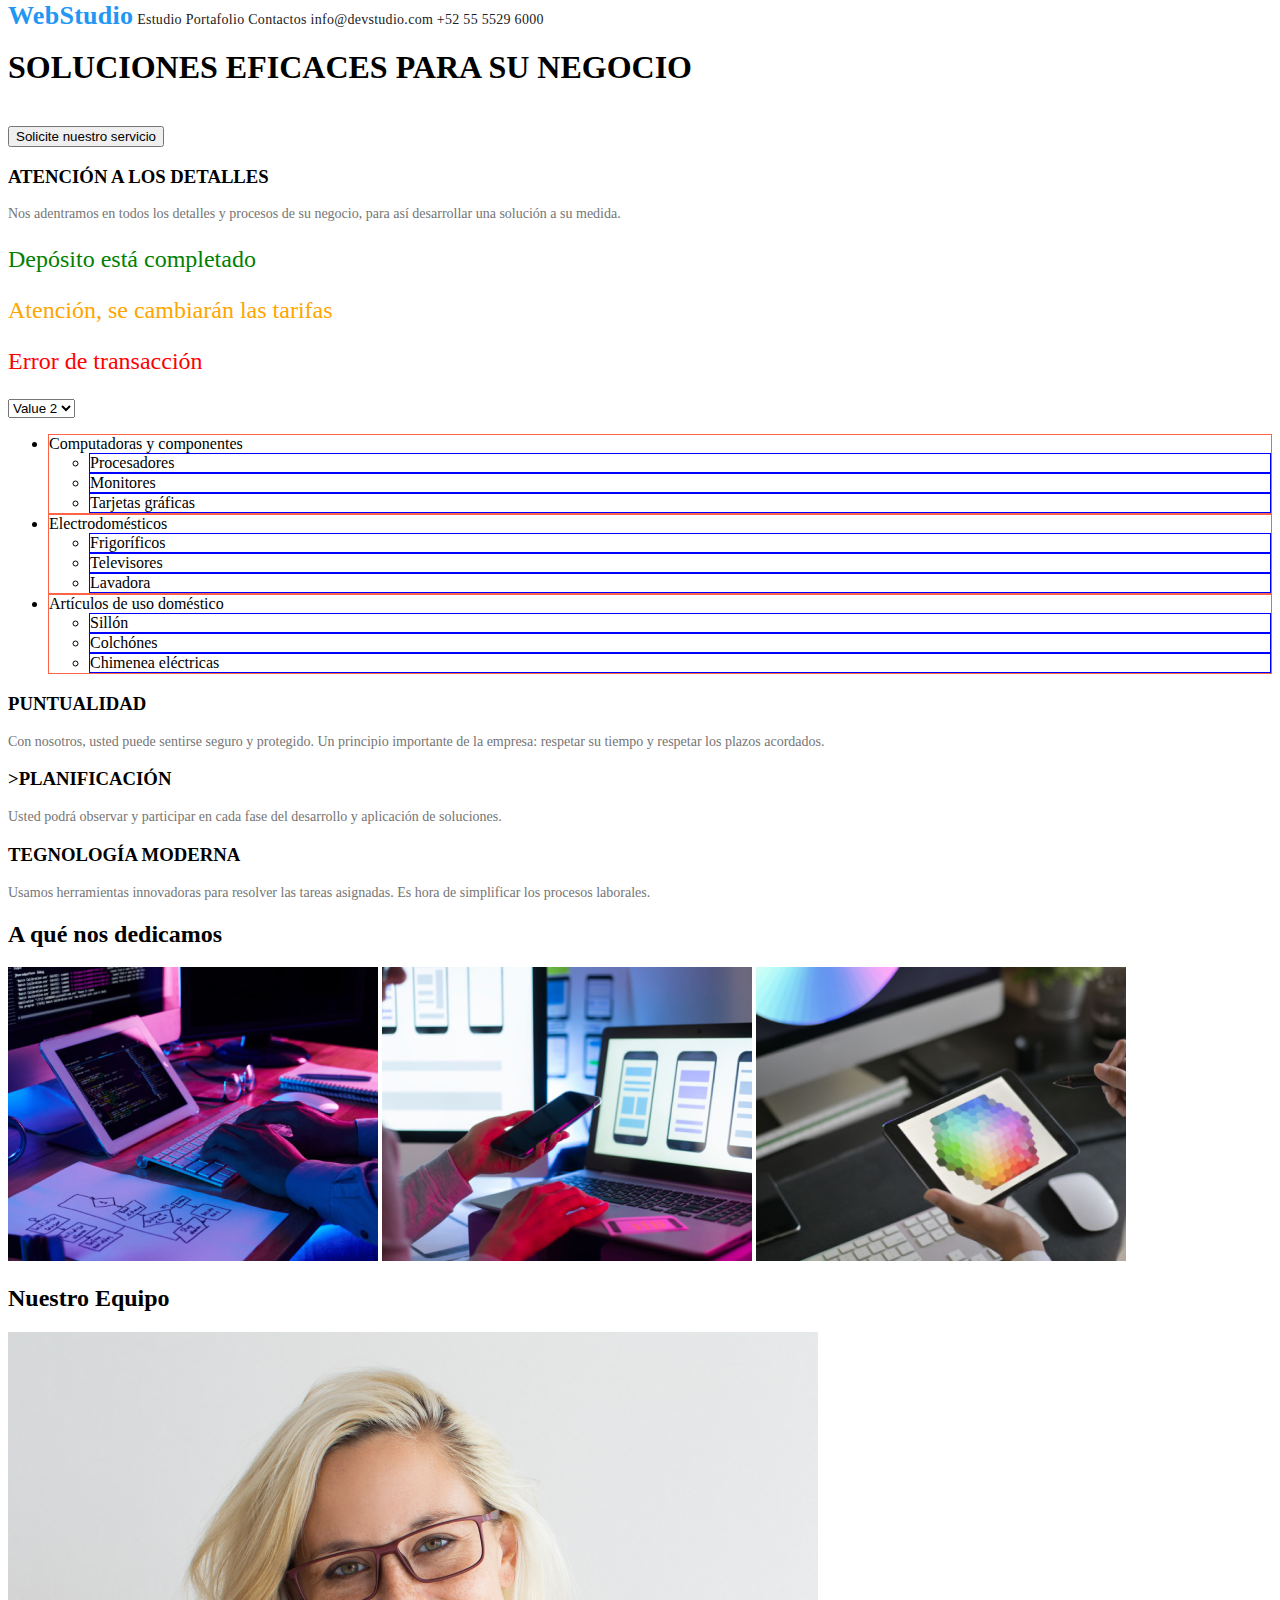
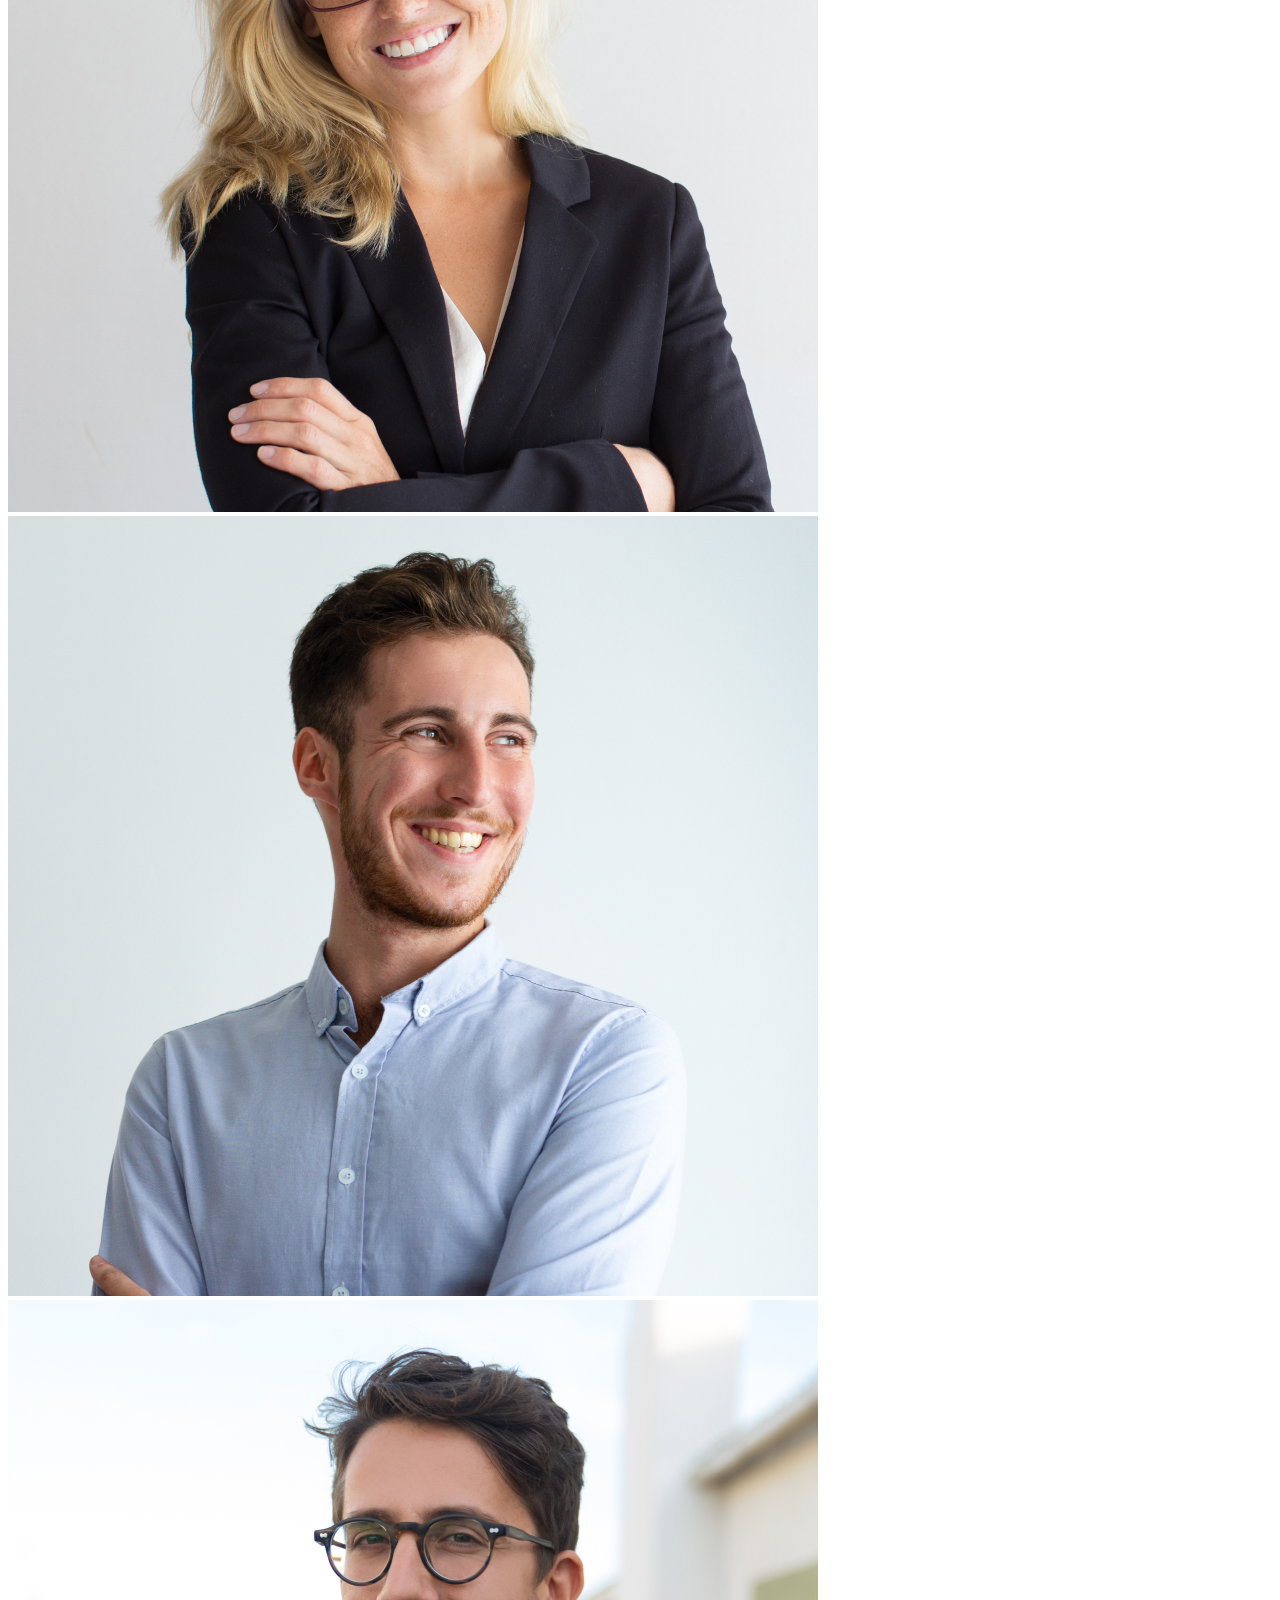
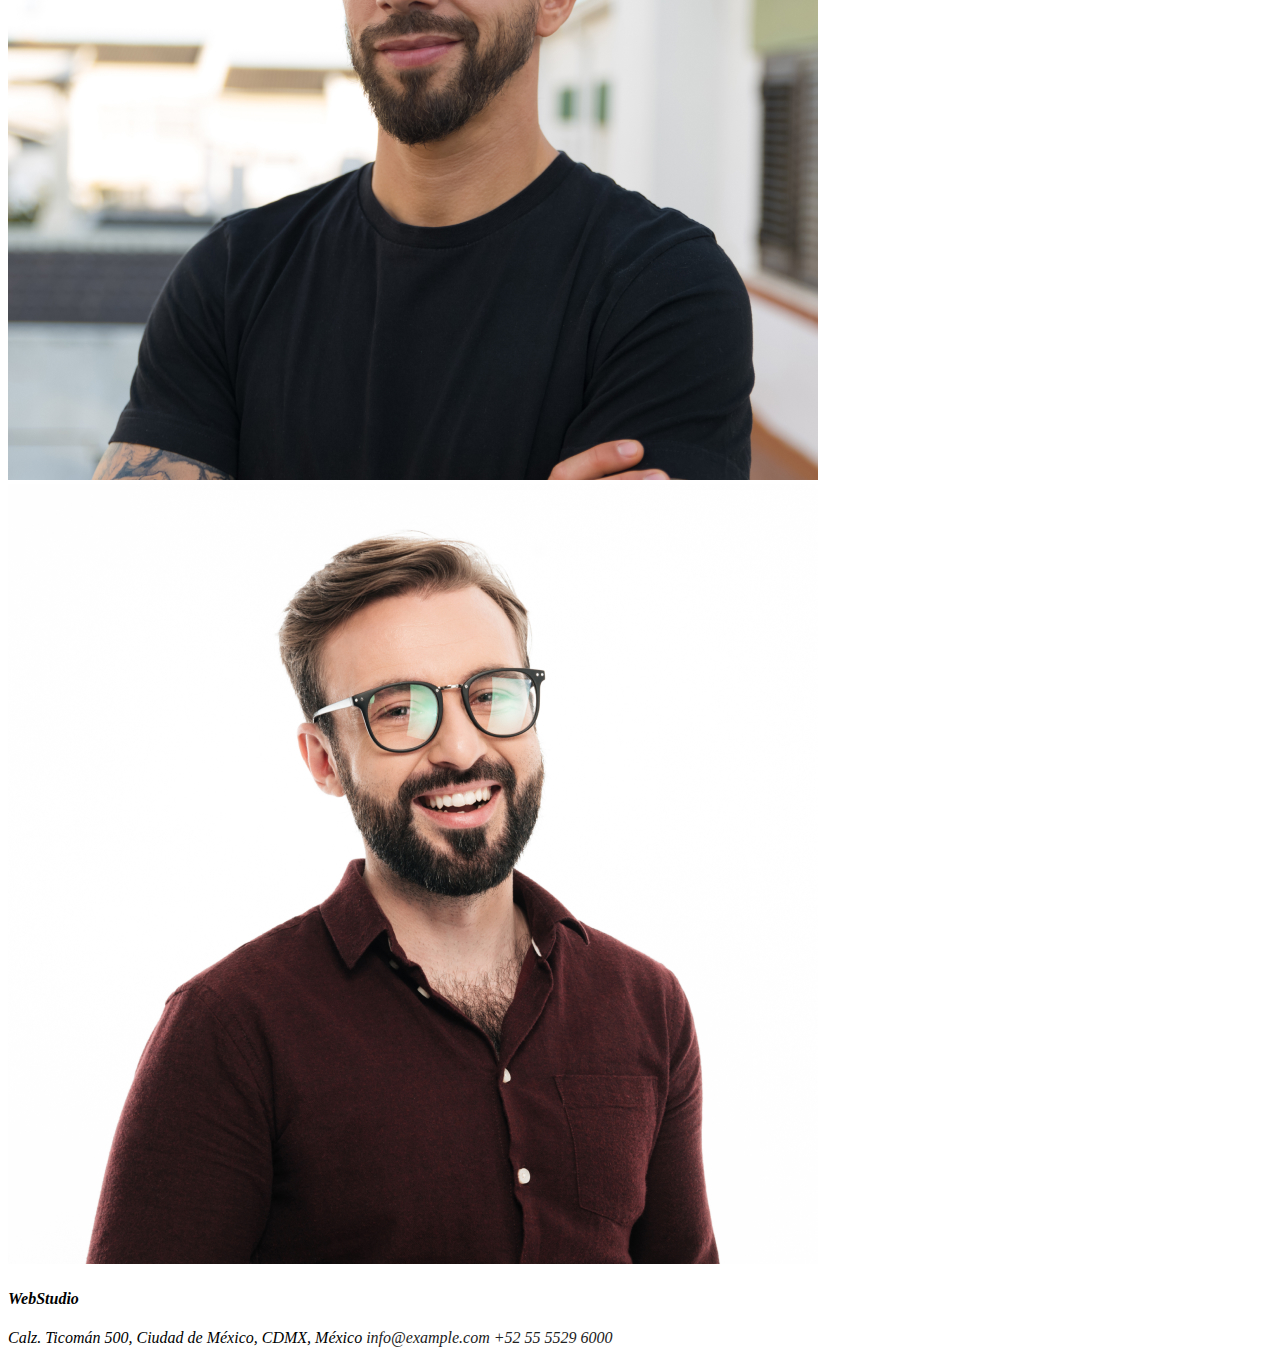
<file: index.html>
<!DOCTYPE html>
<html>
<head>
	<meta charset="utf-8">
	<meta name="viewport" content="width=device-width, initial-scale=1">
	<link rel="stylesheet" type="text/css" href="css/styles.css">
	<title>Web Studio</title>
</head>
<body>
	<header>
		<nav>
			<a href="#" style="color: #2196F3; font-family: 'Raleway'; font-style: 'normal'; font-weight: 700; font-size: 26px;">WebStudio</a>
			<a href="#" class="link">Estudio</a>
			<a href="#" class="link">Portafolio</a>
			<a href="#" class="link">Contactos</a>
				<a href="mailto:info@devstudio.com" class="link">info@devstudio.com</a>
				<a href="tel:+525555296000" class="link">+52 55 5529 6000</a>
		</nav>
	</header>
	<section>
			<h1>SOLUCIONES EFICACES PARA SU NEGOCIO</h1>
			<br>
			<button>Solicite nuestro servicio</button>
	</section>
	<section>
		<article id="article-1">
			<h3>ATENCIÓN A LOS DETALLES</h3>
			<p>Nos adentramos en todos los detalles y procesos de su negocio, para así desarrollar una solución a su medida.</p>
			<p class="alert success">Depósito está completado</p>
			<p class="alert warning">Atención, se cambiarán las tarifas</p>
			<p class="alert error">Error de transacción</p>

			<select name="select" class="over">
			  <option value="value1">Value 1</option>
			  <option value="value2" selected>Value 2</option>
			  <option value="value3">Value 3</option>
			</select>
		<ul class="menu">
		  <li>
		    Computadoras y componentes
		    <ul class="submenu">
		      <li>Procesadores</li>
		      <li>Monitores</li>
		      <li>Tarjetas gráficas</li>
		    </ul>
		  </li>
		  <li>
		    Electrodomésticos
		    <ul class="submenu">
		      <li>Frigoríficos</li>
		      <li>Televisores</li>
		      <li>Lavadora</li>
		    </ul>
		  </li>
		  <li>
		    Artículos de uso doméstico
		    <ul class="submenu">
		      <li>Sillón</li>
		      <li>Colchónes</li>
		      <li>Chimenea eléctricas</li>
		    </ul>
		  </li>
		</ul>

		</article>
		<article id="article-2" class="title-text">
			<h3 >PUNTUALIDAD</h3>
			<p>Con nosotros, usted puede sentirse seguro y protegido. Un principio importante de la empresa: respetar su tiempo y respetar los plazos acordados.</p>	
		</article>
		<article id="article-3">
			<h3 class="title-text">>PLANIFICACIÓN</h3>
			<p>Usted podrá observar y participar en cada fase del desarrollo y aplicación de soluciones.</p>	
		</article>
		<article id="article-4">
			<h3 >TEGNOLOGÍA MODERNA</h3>
			<p class="title-text">Usamos herramientas innovadoras para resolver las tareas asignadas. Es hora de simplificar los procesos laborales.</p>	
		</article>
	</section>
	<section>
		<h2>A qué nos dedicamos</h2>
	</section>
	<section>
		<img src="img/img1.png">
		<img src="img/img2.png">
		<img src="img/img3.png">
	</section>
	<section>
		<h2>Nuestro Equipo</h2>
	</section>
	<section>
		<img src="img/imagen-1.jpg"  >
		<img src="img/imagen-2.jpg" >
		<img src="img/imagen-3.jpg" >
		<img src="img/imagen.jpg" >
	</section>
	<footer>
		<address>
			<h4>WebStudio</h4>
			Calz. Ticomán 500, Ciudad de México, CDMX, México
			<a href="mailto:info@example.com">info@example.com</a>
			<a href="tel:+525555296000">+52 55 5529 6000</a>
		</address>
	</footer>

	<!--
	<section>
		
		<table>
		 
				etiqueta de inicio de tabla <table></table>
				etiqueta de head de tabla es <thead></thead>
				etiqueta de titulo es <th></th>
				etiqueta para filas es <tr></tr>
				etiqueta para columnas <td></td>
			
			<thead>	
			  <tr>
			  	<th>
			  		Número de tren
			  	</th>
			  	<th>
			  		Ruta
			  	</th>
			  	<th>
			  		Horario
			  	</th>
			  </tr>
			</thead>
			<tbody>  	
			  <tr>
			    <td>433</td>
			    <td>Kiev - Kovel</td>
			    <td>5 horas</td>
			  </tr>
			  <tr>
			    <td>701</td>
			    <td>Járkov - Dnipro</td>
			    <td>7 horas</td>
			  </tr>
			  <tr>
			    <td>258</td>
			    <td>Lviv - Odessa</td>
			    <td>4 horas</td>
			  </tr>
			</tbody>  
	
		</table>
		
			tabla sin diseño 
		<table>
		  <thead>
		    <tr>
		      <th>Servicio de la nube</th>
		      <th>Uso</th>
		      <th></th>
		      <th></th>
		    </tr>
		    <tr>
		      <th></th>
		      <th>Usuarios</th>
		      <th>Visitas</th>
		      <th>Volumen</th>
		    </tr>
		  </thead>

		  <tbody>
		    <tr>
		      <td>Google</td>
		      <td>12000</td>
		      <td>307000</td>
		      <td>1000 Tb</td>
		    </tr>
		    <tr>
		      <td>Amazon</td>
		      <td>9000</td>
		      <td>200500</td>
		      <td>800 Tb</td>
		    </tr>
		  </tbody>
		</table>
	
		<table>
		  <thead>
		    <tr>
		      <th rowspan="2">Cloud service</th>
		      <th colspan="3">Statistics</th>
		    </tr>
		    <tr>
		      <th>Users</th>
		      <th>Visits</th>
		      <th>Volume</th>
		    </tr>
		  </thead>

		  <tbody>
		    <tr>
		      <td>Google</td>
		      <td>12000</td>
		      <td>307000</td>
		      <td>1000 Tb</td>
		    </tr>
		    <tr>
		      <td>Amazon</td>
		      <td>9000</td>
		      <td>200500</td>
		      <td>800 Tb</td>
		    </tr>
		  </tbody>
		</table>
		
		<dl>
			<dt>JPEG</dt>
			<dd>
				Large files that do not require transparent <span class="accent" style="color: red;">backgrounds or animations.</span> This format is ideal for vivid photorealistic photographs as it can contain millions of colors.
			</dd>
			<td>PNG</td>
			<dd>
				Has an additional parameter for describing transparency - the alpha channel. Suitable for images with transparent or monochrome backgrounds. Used for icons and decorative items.
			</dd>
		</dl>	


		<p><strong>Formula</strong> del agua: H<sub>2</sub>O</p>
		<p>El <b>área</b> total del <i>terreno</i> es: 150m<sup>2</sup></p>

		<address>
			Orizaba <br>
			Veracruz <br>
			México CP 94300
		</address>

		<address>
			<a href="mailto:radicacion@transmilenio.gov.co">radicacion@transmilenio.gov.co</a><br>
			<a href="tel:+576012203000">+576012203000</a>
		</address>

		<h2>¡Hola &nbsp; amigos!</h2>
		<p>Todos los derechos reservados &copy; WebStudio, 2022</p>
		<p>Todos los derechos reservados &#169; WebStudio, 2022</p>
		<p>Todos los derechos reservados &#xa9; WebStudio, 2022</p>
		
	</section>

	<video
	  src="video/frog.mp4"
	  poster="https://images.pexels.com/photos/595804/pexels-photo-595804.jpeg?w=640"
	  width="720"
	  controls
	  autoplay
	  loop
	  preload="auto"
	></video>
	
	<audio 
	src="audio/sample.mp3"
	controls autoplay loop preload="auto" ></audio>
	-->

</body>
</html>
</file>
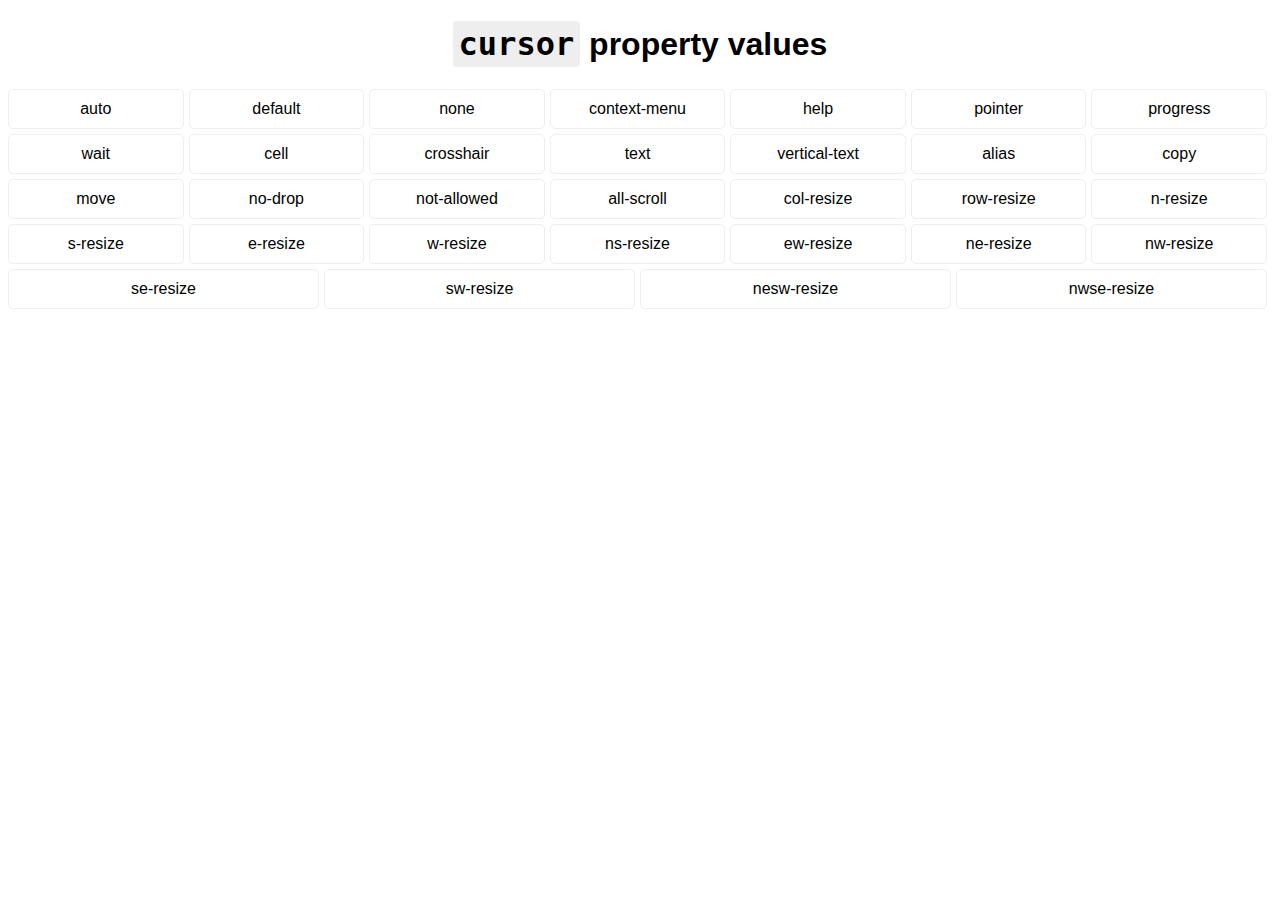
<file: cursor.html>
<!DOCTYPE html>
<html>
<head>
	<meta charset="utf-8">
	<meta name="viewport" content="width=device-width, initial-scale=1">
	<link rel="stylesheet" type="text/css" href="css/styles-cursor.css">
	<title>Cursor</title>
</head>
<body>
	<h1><code>cursor</code> property values</h1>

	<div class="cursors">

	  <div class="auto">auto</div>
	  <div class="default">default</div>
	  <div class="none">none</div>
	  <div class="context-menu">context-menu</div>
	  <div class="help">help</div>
	  <div class="pointer">pointer</div>
	  <div class="progress">progress</div>
	  <div class="wait">wait</div>
	  <div class="cell">cell</div>
	  <div class="crosshair">crosshair</div>
	  <div class="text">text</div>
	  <div class="vertical-text">vertical-text</div>
	  <div class="alias">alias</div>
	  <div class="copy">copy</div>
	  <div class="move">move</div>
	  <div class="no-drop">no-drop</div>
	  <div class="not-allowed">not-allowed</div>
	  <div class="all-scroll">all-scroll</div>
	  <div class="col-resize">col-resize</div>
	  <div class="row-resize">row-resize</div>
	  <div class="n-resize">n-resize</div>
	  <div class="s-resize">s-resize</div>
	  <div class="e-resize">e-resize</div>
	  <div class="w-resize">w-resize</div>
	  <div class="ns-resize">ns-resize</div>
	  <div class="ew-resize">ew-resize</div>
	  <div class="ne-resize">ne-resize</div>
	  <div class="nw-resize">nw-resize</div>
	  <div class="se-resize">se-resize</div>
	  <div class="sw-resize">sw-resize</div>
	  <div class="nesw-resize">nesw-resize</div>
	  <div class="nwse-resize">nwse-resize</div>
	</div>
</body>
</html>
</file>
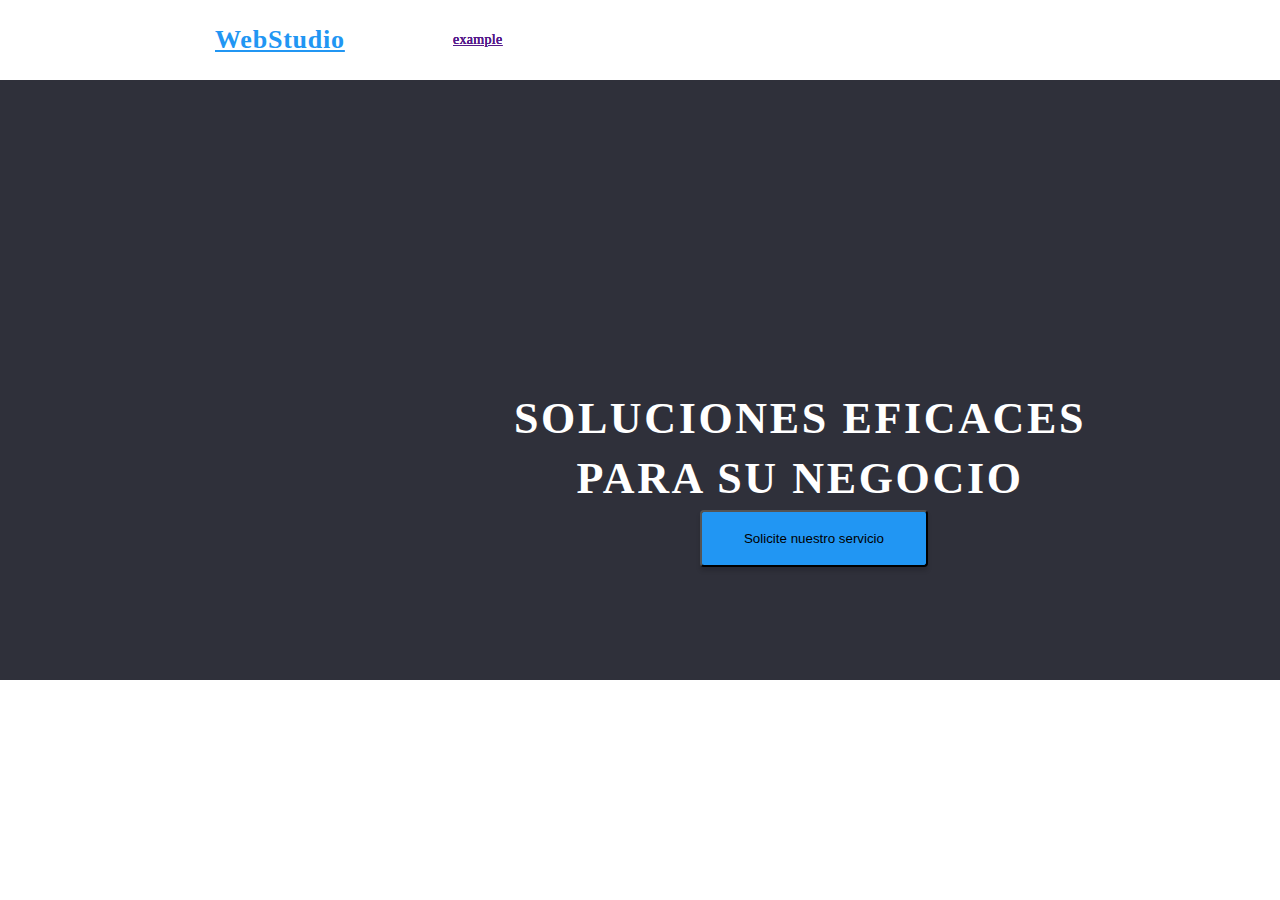
<file: file.html>
<!DOCTYPE html>
<html>
<head>
	<meta charset="utf-8">
	<meta name="viewport" content="width=device-width, initial-scale=1">
	<link rel="stylesheet" type="text/css" href="style-file.css">
	<title>Titulo de mi sitio web</title>
</head>
<body>
	<header>
		<nav>
			<a href="#" class="logo">WebStudio</a>
			<a href="" class="link">example</a>
			<a href="" class="link">example</a>
			<a href="" class="link">example</a>
			<a href="" class="link">example</a>
		</nav>
	</header>
	<main>
		<section id="banner">
			<h1>SOLUCIONES EFICACES PARA SU NEGOCIO</h1>
			<button id="button-main" class="button">Solicite nuestro servicio</button>
		</section>

	</main>
</body>
</html>
</file>
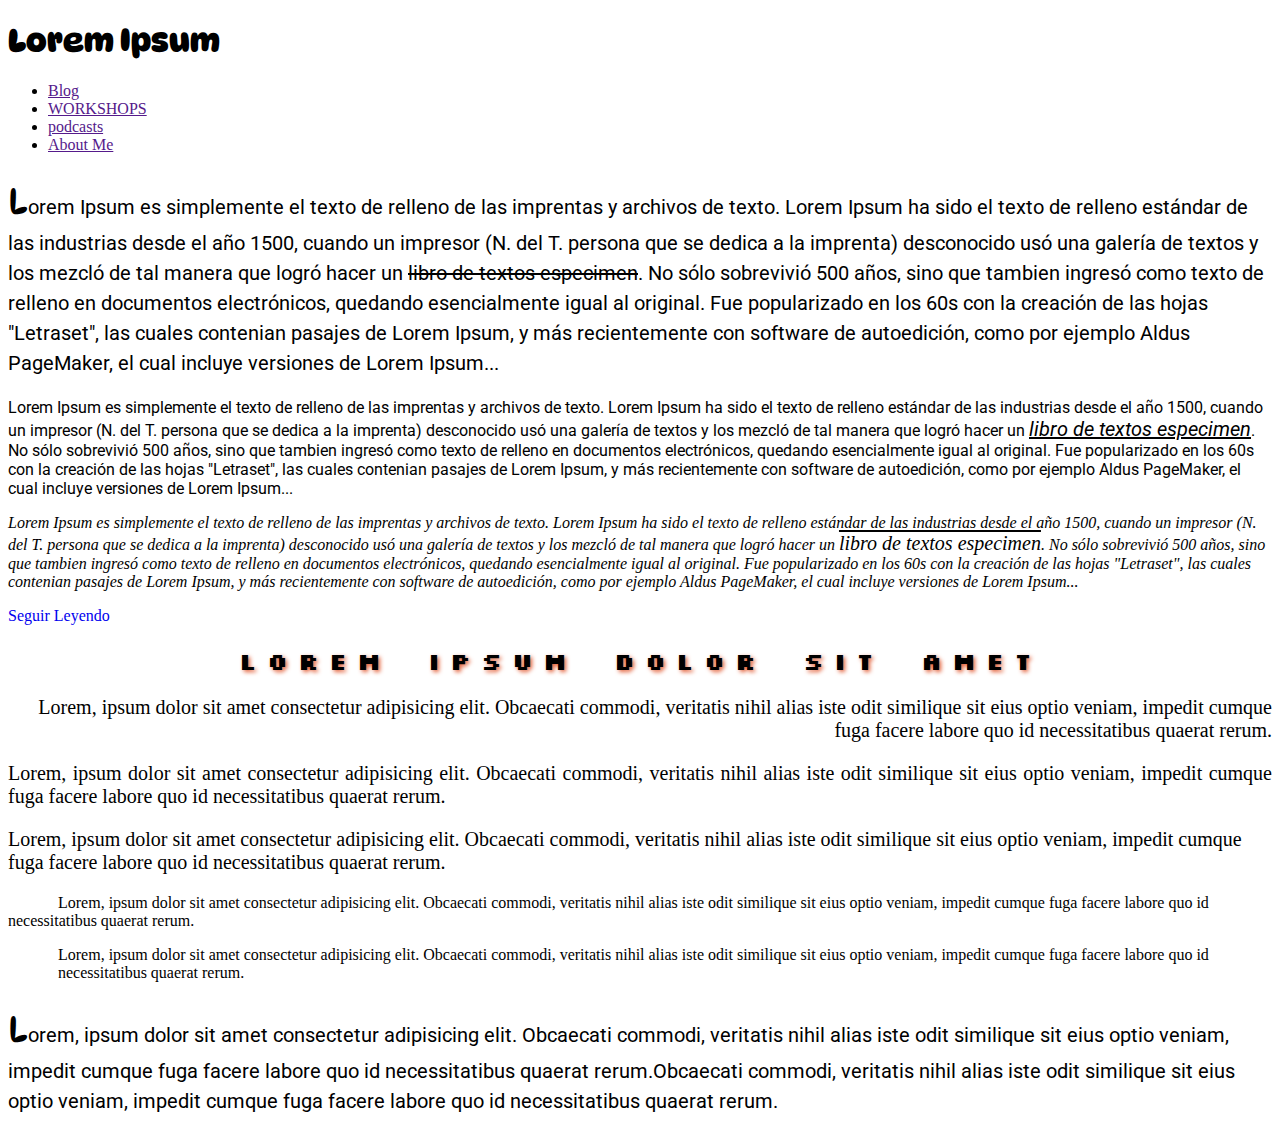
<file: text.html>
<!DOCTYPE html>
<html>
<head>
	<meta charset="utf-8">
	<meta name="viewport" content="width=device-width, initial-scale=1">
	<link rel="stylesheet" type="text/css" href="css/text-style.css">
	<link rel="preconnect" href="https://fonts.googleapis.com">
	<link rel="preconnect" href="https://fonts.gstatic.com" crossorigin>
	<link href="https://fonts.googleapis.com/css2?family=DynaPuff:wght@400;700&family=Roboto:wght@400;900&family=Silkscreen:wght@400;700&display=swap" rel="stylesheet"> 
	<title>Textos y Fuentes</title>
</head>
<body>
	<header>
		<h1 class="title">Lorem Ipsum </h1>
		<nav>
			<ul class="site-nav">
			<!-- none -->
			  <li><a href="" class="menu">Blog</a></li>
			<!-- uppercase -->
			  <li><a href="" class="menu2">Workshops</a></li>
			<!-- lowercase -->  
			  <li><a href="" class="menu3">Podcasts</a></li>
			<!-- capitalize -->
			  <li><a href="" class="menu4">About me</a></li>
			</ul>
		</nav>
	</header>
	<main>
		<!--
		line-through : Realiza un tachado de la información;
		-->
		<p class="text">Lorem Ipsum es simplemente el texto de relleno de las imprentas y archivos de texto. Lorem Ipsum ha sido el texto de relleno estándar de las industrias desde el año 1500, cuando un impresor (N. del T. persona que se dedica a la imprenta) desconocido usó una galería de textos y los mezcló de tal manera que logró hacer un <span>libro de textos especimen</span>. No sólo sobrevivió 500 años, sino que tambien ingresó como texto de relleno en documentos electrónicos, quedando esencialmente igual al original. Fue popularizado en los 60s con la creación de las hojas "Letraset", las cuales contenian pasajes de Lorem Ipsum, y más recientemente con software de autoedición, como por ejemplo Aldus PageMaker, el cual incluye versiones de Lorem Ipsum...</p>

		<!--
		underline : Realiza un subrayado
		-->
		<p class="text2">Lorem Ipsum es simplemente el texto de relleno de las imprentas y archivos de texto. Lorem Ipsum ha sido el texto de relleno estándar de las industrias desde el año 1500, cuando un impresor (N. del T. persona que se dedica a la imprenta) desconocido usó una galería de textos y los mezcló de tal manera que logró hacer un <span>libro de textos especimen</span>. No sólo sobrevivió 500 años, sino que tambien ingresó como texto de relleno en documentos electrónicos, quedando esencialmente igual al original. Fue popularizado en los 60s con la creación de las hojas "Letraset", las cuales contenian pasajes de Lorem Ipsum, y más recientemente con software de autoedición, como por ejemplo Aldus PageMaker, el cual incluye versiones de Lorem Ipsum...</p>
		<!--
		overline : 
		-->
		<p class="text3">Lorem Ipsum es simplemente el texto de relleno de las imprentas y archivos de texto. Lorem Ipsum ha sido el texto de relleno estándar de las industrias desde el año 1500, cuando un impresor (N. del T. persona que se dedica a la imprenta) desconocido usó una galería de textos y los mezcló de tal manera que logró hacer un <span>libro de textos especimen</span>. No sólo sobrevivió 500 años, sino que tambien ingresó como texto de relleno en documentos electrónicos, quedando esencialmente igual al original. Fue popularizado en los 60s con la creación de las hojas "Letraset", las cuales contenian pasajes de Lorem Ipsum, y más recientemente con software de autoedición, como por ejemplo Aldus PageMaker, el cual incluye versiones de Lorem Ipsum...</p>

		<!--
		text-decoration: none;
		-->
		<a href="#" class="link">Seguir Leyendo</a>


		<article class="post">
			<h2 class="post-title">Lorem ipsum dolor sit amet</h2>
			  <p class="post-text align-right">
			    Lorem, ipsum dolor sit amet consectetur adipisicing elit. Obcaecati commodi,
			    veritatis nihil alias iste odit similique sit eius optio veniam, impedit
			    cumque fuga facere labore quo id necessitatibus quaerat rerum.
			  </p>
			  <p class="post-text align-justify">
			    Lorem, ipsum dolor sit amet consectetur adipisicing elit. Obcaecati commodi,
			    veritatis nihil alias iste odit similique sit eius optio veniam, impedit
			    cumque fuga facere labore quo id necessitatibus quaerat rerum.
			  </p>
			  <p class="post-text align-left">
			    Lorem, ipsum dolor sit amet consectetur adipisicing elit. Obcaecati commodi,
			    veritatis nihil alias iste odit similique sit eius optio veniam, impedit
			    cumque fuga facere labore quo id necessitatibus quaerat rerum.
			  </p>
			  <p class="indent-text">
			    Lorem, ipsum dolor sit amet consectetur adipisicing elit. Obcaecati commodi,
			    veritatis nihil alias iste odit similique sit eius optio veniam, impedit
			    cumque fuga facere labore quo id necessitatibus quaerat rerum.
			  </p>
			  <p class="margin-left-text">
			    Lorem, ipsum dolor sit amet consectetur adipisicing elit. Obcaecati commodi,
			    veritatis nihil alias iste odit similique sit eius optio veniam, impedit
			    cumque fuga facere labore quo id necessitatibus quaerat rerum.
			  </p>
		</article>
			<p class="text">
			  Lorem, ipsum dolor sit amet consectetur adipisicing elit. Obcaecati commodi,
			  veritatis nihil alias iste odit similique sit eius optio veniam, impedit
			  cumque fuga facere labore quo id necessitatibus quaerat rerum.Obcaecati
			  commodi, veritatis nihil alias iste odit similique sit eius optio veniam,
			  impedit cumque fuga facere labore quo id necessitatibus quaerat rerum.
			</p>
		<article>
			
		</article>
	</main>
	<footer></footer>
</body>
</html>
</file>
<file: css/styles.css>
a{
	text-decoration: none;
	color: #212121;;
}

p {
	color: #757575;
	font-family: 'Roboto';
	font-style: normal;
	font-weight: 400;
	font-size: 14px;
}



nav{
	font-family: 'Roboto';
	font-style: normal;
	font-weight: 500;
	font-size: 14px;
	line-height: 16px;
	letter-spacing: 0.02em;
	color: #212121;
}

.link{
	text-decoration: none;
	color: #212121;
}

.link:hover{
	color: #2196F3;
}

.link:active{
	color: darkred;
}

.link:visited{
	color: darkred;
}

.over:focus{
	color: orange;
}



.menu {

}

.menu > li {
	  border: 1px solid tomato;
}

.submenu > li {
	 border: 1px solid blue;
}

.alert {
	font-size: 24px;
	font-weight: 500;
}

.success{
	color: green;
}

.warning{
	color: orange;
}

.error{
	color: red;
}
</file>
<file: css/styles-cursor.css>
.auto {
  cursor: auto;
}
.default {
  cursor: default;
}
.none {
  cursor: none;
}
.context-menu {
  cursor: context-menu;
}
.help {
  cursor: help;
}
.pointer {
  cursor: pointer;
}
.progress {
  cursor: progress;
}
.wait {
  cursor: wait;
}
.cell {
  cursor: cell;
}
.crosshair {
  cursor: crosshair;
}
.text {
  cursor: text;
}
.vertical-text {
  cursor: vertical-text;
}
.alias {
  cursor: alias;
}
.copy {
  cursor: copy;
}
.move {
  cursor: move;
}
.no-drop {
  cursor: no-drop;
}
.not-allowed {
  cursor: not-allowed;
}
.all-scroll {
  cursor: all-scroll;
}
.col-resize {
  cursor: col-resize;
}
.row-resize {
  cursor: row-resize;
}
.n-resize {
  cursor: n-resize;
}
.e-resize {
  cursor: e-resize;
}
.s-resize {
  cursor: s-resize;
}
.w-resize {
  cursor: w-resize;
}
.ns-resize {
  cursor: ns-resize;
}
.ew-resize {
  cursor: ew-resize;
}
.ne-resize {
  cursor: ne-resize;
}
.nw-resize {
  cursor: nw-resize;
}
.se-resize {
  cursor: se-resize;
}
.sw-resize {
  cursor: sw-resize;
}
.nesw-resize {
  cursor: nesw-resize;
}
.nwse-resize {
  cursor: nwse-resize;
}

body {
  text-align: center;
  font-family: -apple-system, BlinkMacSystemFont, "Segoe UI", Roboto, Helvetica,
    Arial, sans-serif, "Apple Color Emoji", "Segoe UI Emoji", "Segoe UI Symbol";
}

.cursors {
  display: flex;
  flex-wrap: wrap;
}

.cursors > div {
  flex: 150px;
  padding: 10px 2px;
  white-space: nowrap;
  border: 1px solid #eee;
  border-radius: 5px;
  margin: 0 5px 5px 0;
}

.cursors > div:hover {
  background: #eee;
}

code {
  display: inline-block;
  background-color: #eee;
  padding: 4px 6px;
  border-radius: 4px;
  font-size: 32px;
}
</file>
<file: style-file.css>
body{
	font-family: 'Roboto';
	font-style: normal;
	font-weight: 700;
	font-size: 16px;
}

h1, h2 ,h3{
	position: absolute;
	width: 696px;
	height: 120px;
	left: 452px;
	top: 280px;

	font-family: 'Roboto';
	font-style: normal;
	font-weight: 900;
	font-size: 44px;
	line-height: 60px;
	/* or 136% */

	text-align: center;
	letter-spacing: 0.06em;
	text-transform: uppercase;

	color: #FFFFFF;
}

.logo{
	position: absolute;
	width: 145px;
	height: 31px;
	left: 215px;
	top: 24px;

	font-family: 'Raleway';
	font-style: normal;
	font-weight: 700;
	font-size: 26px;
	line-height: 31px;
	/* identical to box height */

	letter-spacing: 0.03em;

	color: #2196F3;
}

.link{
	position: absolute;
	width: 49px;
	height: 16px;
	left: 453px;
	top: 32px;

	font-family: 'Roboto';
	font-style: normal;
	font-weight: 500;
	font-size: 14px;
	line-height: 16px;
	letter-spacing: 0.02em;
}

.link:hover{
	color: #2196F3;
}

#banner{
	position: absolute;
	width: 1600px;
	height: 600px;
	left: 0px;
	top: 80px;

	background: #2F303A;
}

#button-main{
	position: absolute;
	width: 228px;
	height: 57px;
	left: 700px;
	top: 430px;

	background: #2196F3;
	box-shadow: 0px 4px 4px rgba(0, 0, 0, 0.15);
	border-radius: 4px;
}
</file>
<file: css/text-style.css>
h1{
	font-family: 'DynaPuff', cursive;
}

.menu{
	text-transform:none;
}

.menu2{
	text-transform: uppercase;
}

.menu3{
	text-transform: lowercase;
}

.menu4{
	text-transform: capitalize;
}

.text{
	font-family: 'Roboto', 'Helvetica Neue', 'Times New Roman', sans-serif;
	font-size: 20px;
	line-height: 1.5;
	font-weight: 400;
}

.text::first-letter{
	font-size: 36px;
	font-family: 'DynaPuff' , cursive;
}

.text::selection{
	color: #ffffff;
	background-color: black;
}


.text2{
	
	font-family: 'Roboto', sans-serif;
}

.text3{
	font-style: oblique;
}

.text > span {
	font-family: 'Roboto', sans-serif;
	text-decoration: line-through;
}

.text > span::selection {
	color: #9d1616;
	background-color: black;
}

.text2 > span {
	font-size: 20px;
	text-decoration: underline;
	font-style: italic;
}


.text3 > span {
	font-size: 20px;
	text-decoration: overline;
}


.link{
	text-decoration: none;
}

.indent-text{
	text-indent: 50px;
}

.margin-left-text{
	margin-left: 50px;
}
.post-title{
	letter-spacing: 10px;
	word-spacing: 15px;
	text-shadow:  2px 2px 4px #E36039;
	text-align: center;
	font-family: 'Roboto', sans-serif;

	font-family: 'Silkscreen', cursive;
}

.post-text{
	font-size: 20px;
}

.align-right{
	text-align: right;
}

.align-justify{
	text-align: justify;
}

.align-left{
	text-align: left;
}
</file>
